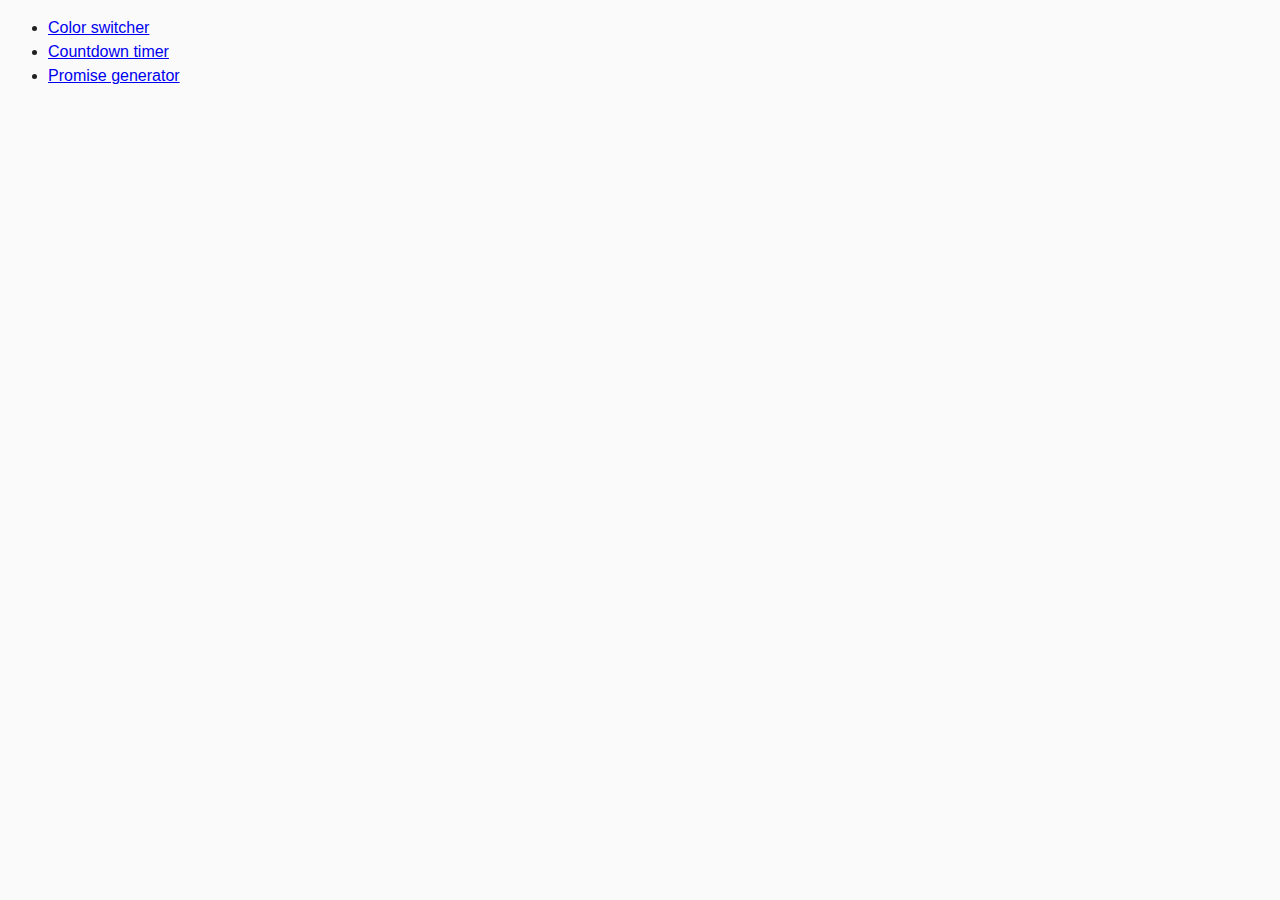
<file: src/index.html>
<!DOCTYPE html>
<html lang="en">
  <head>
    <meta charset="UTF-8" />
    <meta name="viewport" content="width=device-width, initial-scale=1.0" />
    <title>Homework 9</title>
    <link rel="stylesheet" href="css/common.css" />
  </head>
  <body>
    <ul>
      <li><a href="01-color-switcher.html">Color switcher</a></li>
      <li><a href="02-timer.html">Countdown timer</a></li>
      <li><a href="03-promises.html">Promise generator</a></li>
    </ul>
  </body>
</html>
</file>
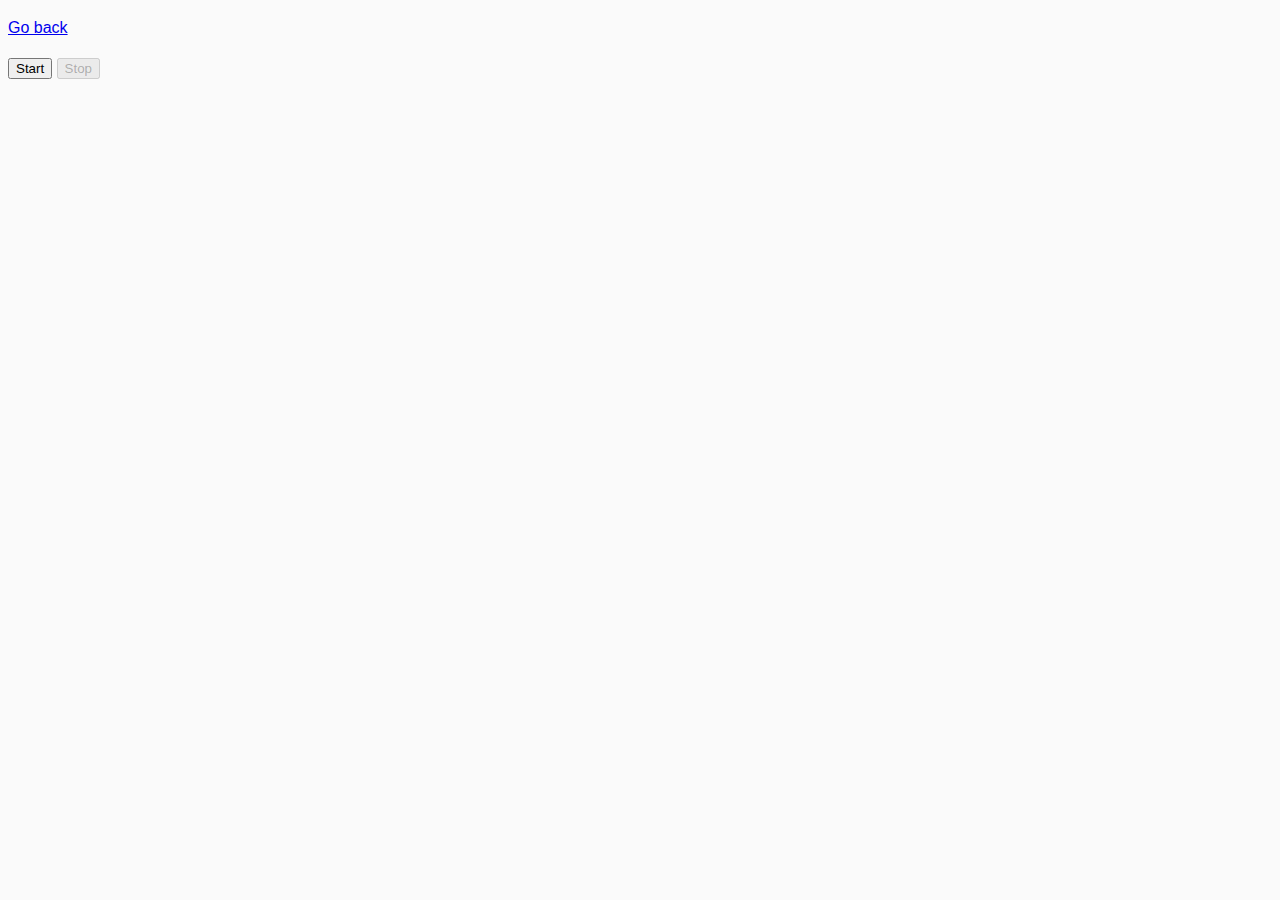
<file: src/01-color-switcher.html>
<!DOCTYPE html>
<html lang="en">
  <head>
    <meta charset="UTF-8" />
    <meta name="viewport" content="width=device-width, initial-scale=1.0" />
    <title>Color switcher</title>
    <link rel="stylesheet" href="css/common.css" />
  </head>
  <body>
    <p><a href="index.html">Go back</a></p>

    <button type="button" data-start>Start</button>
    <button type="button" data-stop>Stop</button>

    <script src="js/01-color-switcher.js" type="module"></script>
  </body>
</html>
</file>
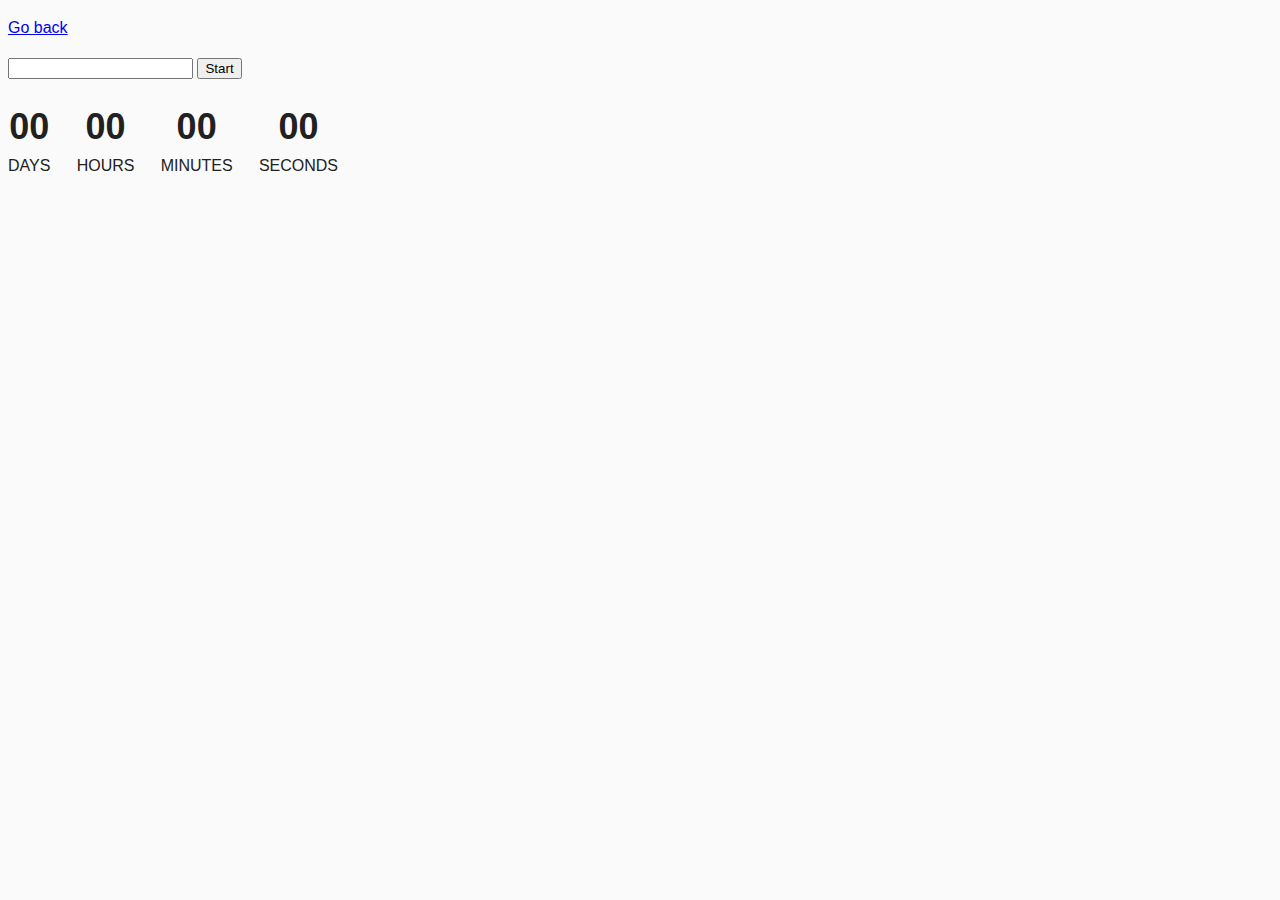
<file: src/02-timer.html>
<!DOCTYPE html>
<html lang="en">
  <head>
    <meta charset="UTF-8" />
    <meta name="viewport" content="width=device-width, initial-scale=1.0" />
    <title>Countdown timer</title>
    <link rel="stylesheet" href="css/common.css" />
  </head>
  <body>
    <p><a href="index.html">Go back</a></p>

    <input type="text" id="datetime-picker" />
    <button type="button" data-start>Start</button>

    <div class="timer">
      <div class="field">
        <span class="value" data-days>00</span>
        <span class="label">Days</span>
      </div>
      <div class="field">
        <span class="value" data-hours>00</span>
        <span class="label">Hours</span>
      </div>
      <div class="field">
        <span class="value" data-minutes>00</span>
        <span class="label">Minutes</span>
      </div>
      <div class="field">
        <span class="value" data-seconds>00</span>
        <span class="label">Seconds</span>
      </div>
    </div>

    <script src="js/02-timer.js" type="module"></script>
  </body>
</html>
</file>
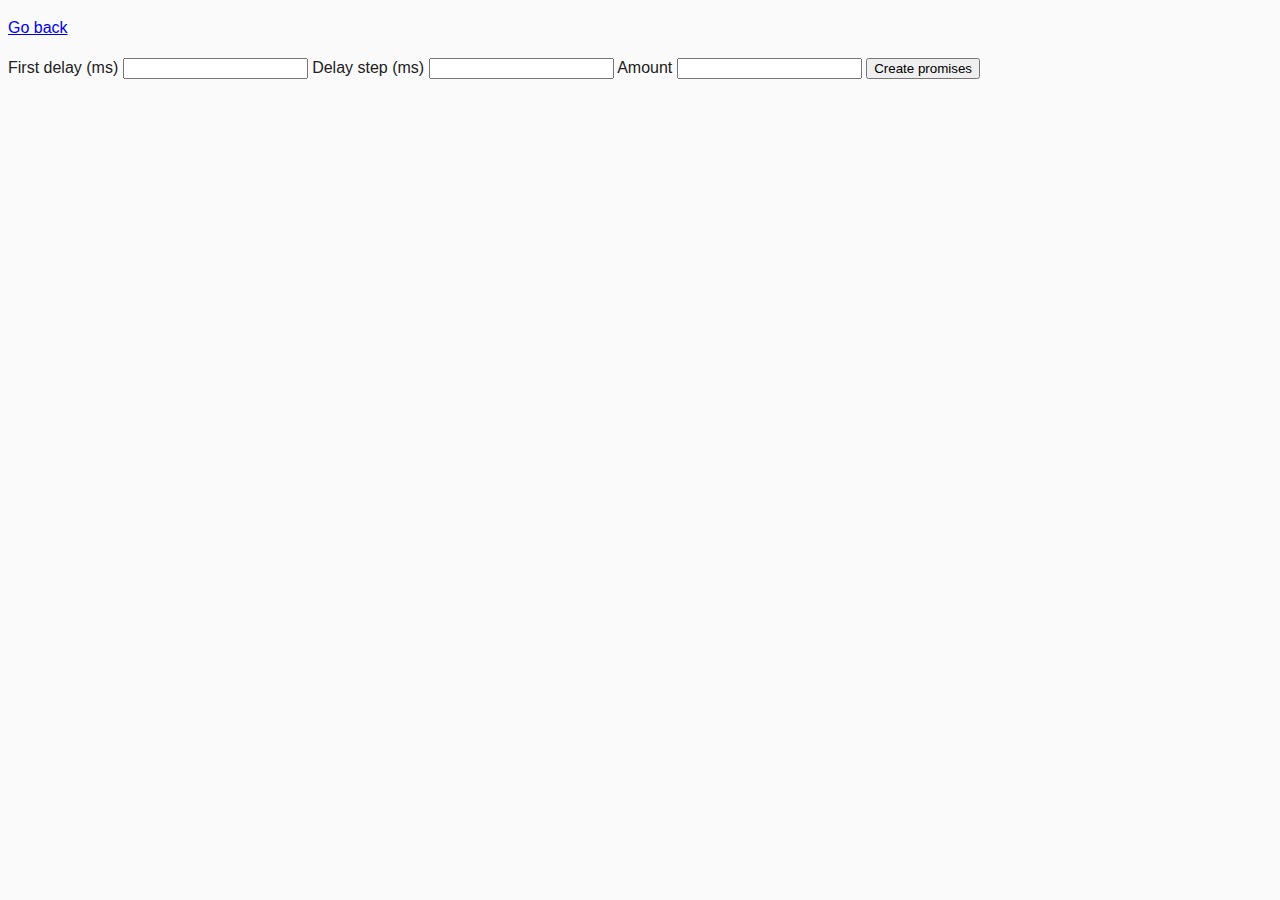
<file: src/03-promises.html>
<!DOCTYPE html>
<html lang="en">
  <head>
    <meta charset="UTF-8" />
    <meta name="viewport" content="width=device-width, initial-scale=1.0" />
    <title>Promise generator</title>
    <link rel="stylesheet" href="css/common.css" />
  </head>
  <body>
    <p><a href="index.html">Go back</a></p>

    <form class="form">
      <label>
        First delay (ms)
        <input type="number" name="delay" required />
      </label>
      <label>
        Delay step (ms)
        <input type="number" name="step" required />
      </label>
      <label>
        Amount
        <input type="number" name="amount" required />
      </label>
      <button type="submit">Create promises</button>
    </form>

    <script src="js/03-promises.js" type="module"></script>
  </body>
</html>
</file>
<file: src/css/common.css>
* {
  box-sizing: border-box;
}

body {
  font-family: -apple-system, BlinkMacSystemFont, 'Segoe UI', Roboto,
    Oxygen-Sans, Ubuntu, Cantarell, 'Helvetica Neue', sans-serif;
  -webkit-font-smoothing: antialiased;
  -moz-osx-font-smoothing: grayscale;
  background-color: #fafafa;
  color: #212121;
  line-height: 1.5;
}

img {
  display: block;
  max-width: 100%;
}

.timer {
  display: flex;
  max-width: 330px;
  justify-content: space-between;
  margin-top: 20px;
}

.timer .value {
  font-size: 36px;
  font-weight: bold;
}

.timer .label {
  text-transform: uppercase;
}

.timer .field {
  display: flex;
  justify-content: center;
  align-items: center;
  flex-direction: column;
}
</file>
